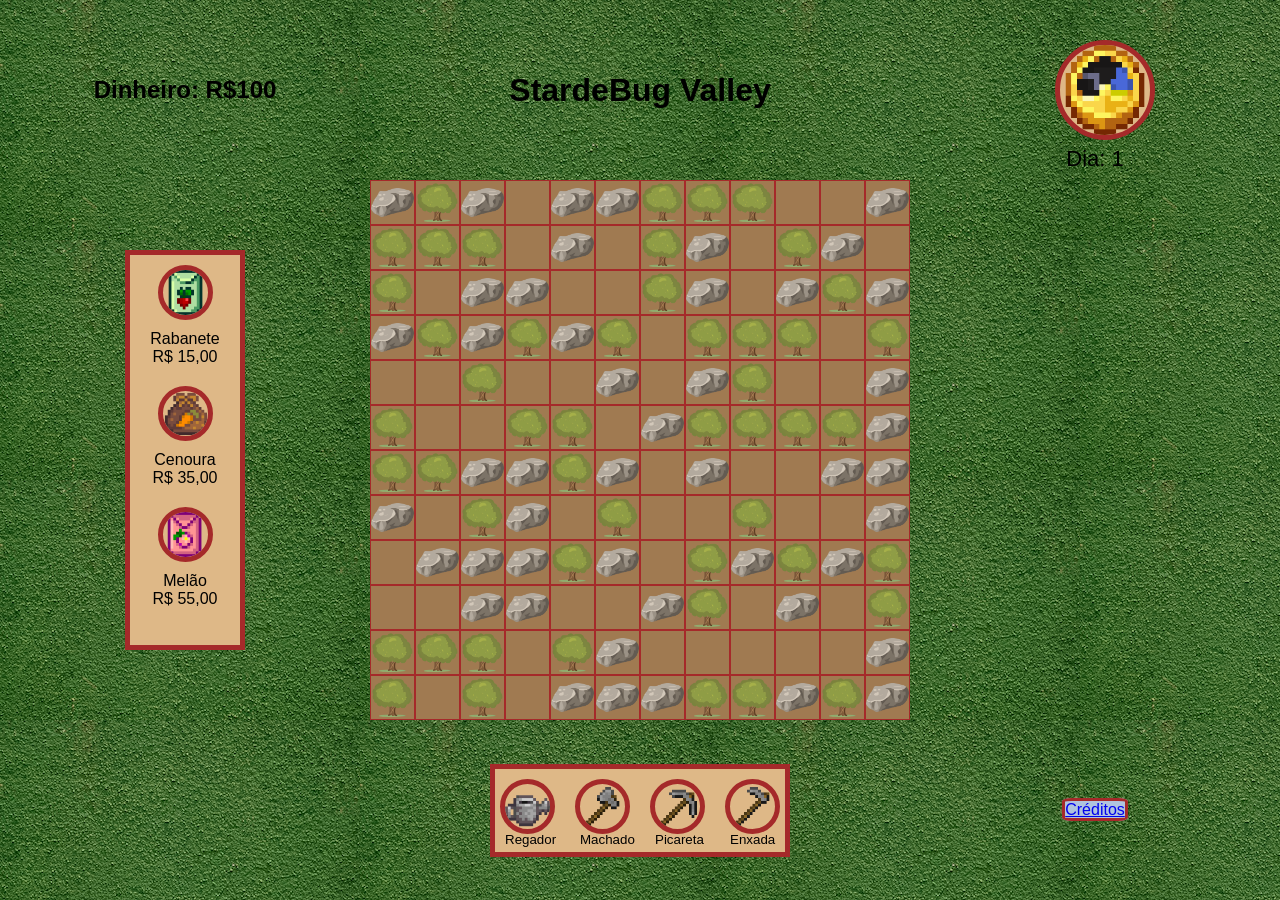
<file: index.html>
<!DOCTYPE html>
<html lang="pt-BR">

<head>
    <meta charset="UTF-8">
    <meta name="viewport" content="width=device-width, initial-scale=1.0">
    <title>IceDew Valley</title>
    <link rel="stylesheet" href="estilo.css">
    <script src="logica.js" type="module" defer></script>
</head>

<body>
    <h1 id="titulo">StardeBug Valley</h1>
    <h2 id="dinheiro">Dinheiro: R$<span>100</span></h2>
    <div id="loja">
        <div class="item-loja">
            <button class="semente" data-item="rabanete">
                <img src="imagens/Radish_Seeds.png" alt="Semente de rabanete">
            </button>
            <span>Rabanete</span>
            <span>R$ 15,00</span>
        </div>
        <div class="item-loja">
            <button class="semente" data-item="cenoura">
                <img src="imagens/Carrot_Seeds.png" alt="Semente de Cenoura">
            </button>
            <span>Cenoura</span>
            <span>R$ 35,00</span>
        </div>
        <div class="item-loja">
            <button class="semente" data-item="melao">
                <img src="imagens/Melon_Seeds.png" alt="Semente de Melão">
            </button>
            <span>Melão</span>
            <span>R$ 55,00</span>
        </div>
    </div>

    <ol id="plantacao"></ol>

    <div id="lista_ferramentas">
        <button class="ferramenta" data-item="regador">
            <img src="imagens/Watering_Can.png" alt="Regador">
            <span>Regador</span>
        </button>
        <button class="ferramenta" data-item="machado">
            <img src="imagens/Stone_Axe_JE2_BE2.png" alt="Machado">
            <span>Machado</span>
        </button>
        <button class="ferramenta" data-item="picareta">
            <img src="imagens/Stone_Pickaxe_JE2_BE2.png" alt="Picareta">
            <span>Picareta</span>
        </button>
        <button class="ferramenta" data-item="enxada">
            <img src="imagens/Stone_Hoe_JE2_BE2.png" alt="Enxada">
            <span>Enxada</span>
        </button>
    </div>

    <div id="relogio"><img src="imagens/Clock_JE3_BE3.png" alt="Relogio">Dia: <span>1</span></div>

    <div id="credito"><span><a href="creditos.html">Créditos</a></span></div>
</body>

</html>
</file>
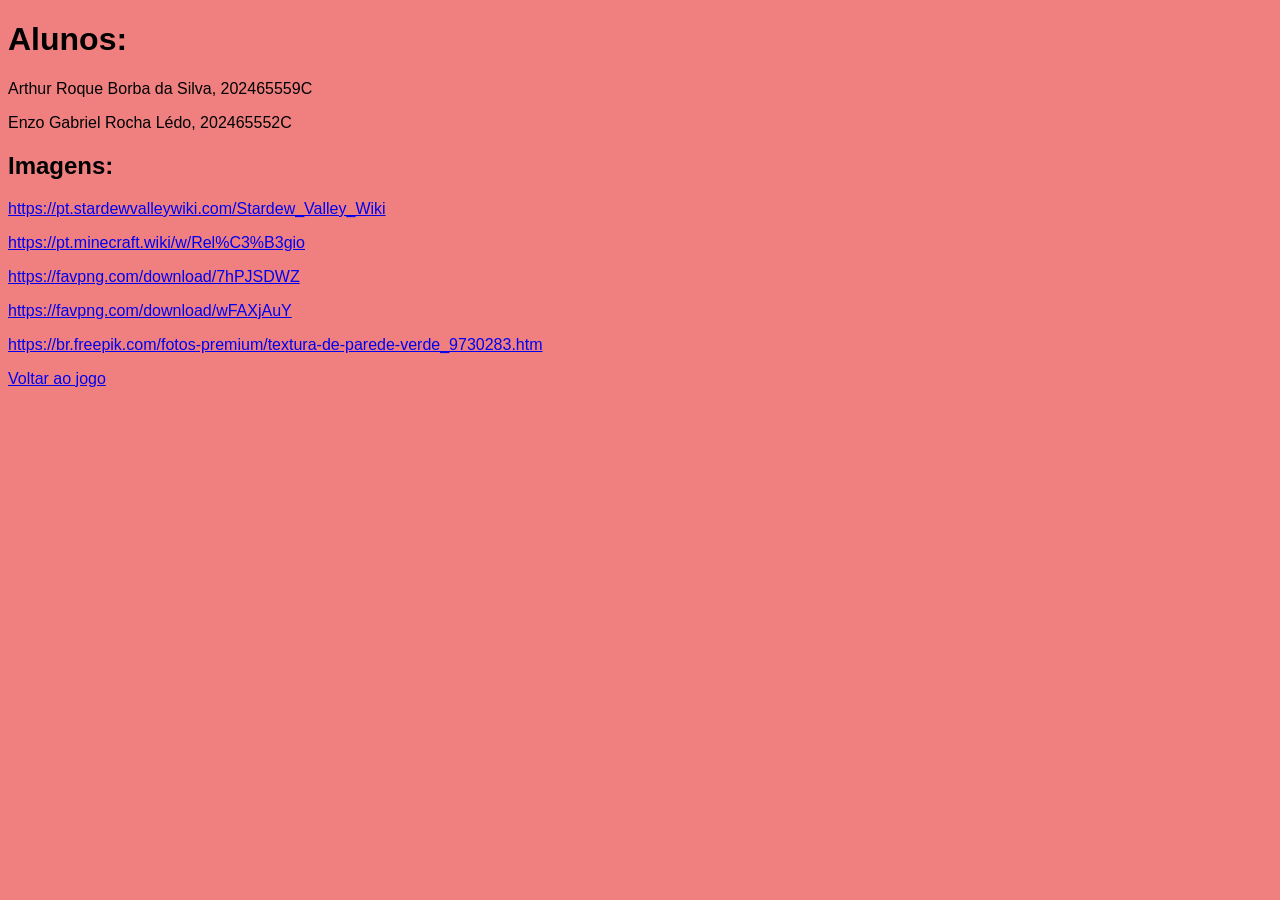
<file: creditos.html>
<!DOCTYPE html>
<html lang="pt-BR">

<head>
    <meta charset="UTF-8">
    <meta name="viewport" content="width=device-width, initial-scale=1.0">
    <title>Creditos</title>
    <style>
        * {
            background-color: lightcoral;
            font-family: 'Comic Sans MS', cursive, sans-serif;
        }
    </style>
</head>

<body>
    <main>
        <h1>Alunos:</h1>
        <p>Arthur Roque Borba da Silva, 202465559C</p>
        <p>Enzo Gabriel Rocha Lédo, 202465552C</p>

        <h2>Imagens:</h2>
        <p><a href="https://pt.stardewvalleywiki.com/Stardew_Valley_Wiki">https://pt.stardewvalleywiki.com/Stardew_Valley_Wiki</a></p>
        <p><a href="https://pt.minecraft.wiki/w/Rel%C3%B3gio">https://pt.minecraft.wiki/w/Rel%C3%B3gio</a></p>
        <p><a href="https://favpng.com/download/7hPJSDWZ">https://favpng.com/download/7hPJSDWZ</a></p>
        <p><a href="https://favpng.com/download/wFAXjAuY">https://favpng.com/download/wFAXjAuY</a></p>
        <p><a href="https://br.freepik.com/fotos-premium/textura-de-parede-verde_9730283.htm">https://br.freepik.com/fotos-premium/textura-de-parede-verde_9730283.htm</a></p>
    </main>

    <footer>
        <p><a href="telaDeJogo.html">Voltar ao jogo</a></p>
    </footer>
</body>

</html>
</file>
<file: estilo.css>
* {
    padding: 0;
    margin: 0;
    box-sizing: border-box;
    font-family: 'Comic Sans MS', cursive, sans-serif;
}

body {
    background-image: url(imagens/Parede_Verde.png);

    display: grid;
    align-items: center;
    justify-items: center;
    height: 100vh;
    width: 100vw;

    grid-template-areas:
        "dinheiro titulo relogio"
        "loja plantacao ."
        ". ferramentas credito"
    ;

    grid-template-rows: 1fr 1fr 1fr;
    grid-template-columns: 1fr 1fr 1fr;
}

#titulo {
    grid-area: titulo;
}

#dinheiro {
    grid-area: dinheiro;
    margin: auto;
}

#loja {
    background-color: burlywood;
    border: 5px solid brown;

    grid-area: loja;
    display: flex;
    flex-direction: column;
    align-items: center;
    height: 400px;
    width: 120px;
}

.item-loja {
    display: flex;
    flex-direction: column;
    align-items: center;
    margin-bottom: 10px;
}

.item-loja>span {
    font-size: 16px;
}

#plantacao {
    grid-area: plantacao;
    background-color: greenyellow;
    display: grid;
    grid-template-columns: repeat(12, 1fr);
    grid-template-rows: repeat(12, 1fr);

    width: 100%;
    height: 100%;

    max-width: 540px;
    max-height: 540px;
}

#plantacao>li>img {
    width: 100%;
    height: 100%;
    object-fit: contain;
    pointer-events: none;
}

#lista_ferramentas {
    background-color: burlywood;
    border: 5px solid brown;

    grid-area: ferramentas;
    display: flex;
    justify-content: center;
    width: 300px;
    height: 93px;
}

#relogio {
    grid-area: relogio;
    max-width: 100px;
    max-height: 100px;
    text-align: center;
    font-size: 22px;
}

#relogio>img {
    background-color: burlywood;
    height: 100px;
    width: 100px;
    margin: 0 10px;
    border-radius: 50%;
    border: 5px solid brown;
}

#relogio>img:hover {
    border-color: lightsteelblue;
}

#credito {
    grid-area: credito;
}

#credito>span {
    background: lightsteelblue;
    border: 3px solid brown;
    border-radius: 15%;
}

li {
    list-style: none;
    width: 45px;
    height: 45px;
    border: brown 1px solid;
    background-color: #a07a51;
}

li.arado {
    background: #654321;
}

li.regado {
    background: #3f2a14;
    background-image: radial-gradient(#3f2a14, rgb(62, 56, 180));
}

button {
    background-color: burlywood;
    border: 5px solid brown;
    margin: 10px 10px;
    width: 55px;
    height: 55px;
    border-radius: 50%;
}

button>img {
    width: 100%;
    height: 100%;
    border-radius: 50%;
}

button:hover {
    border: 5px solid lightsteelblue;
}

.selecionado {
    border: 5px solid blueviolet;
    background-color: #b482e3;
}
</file>
